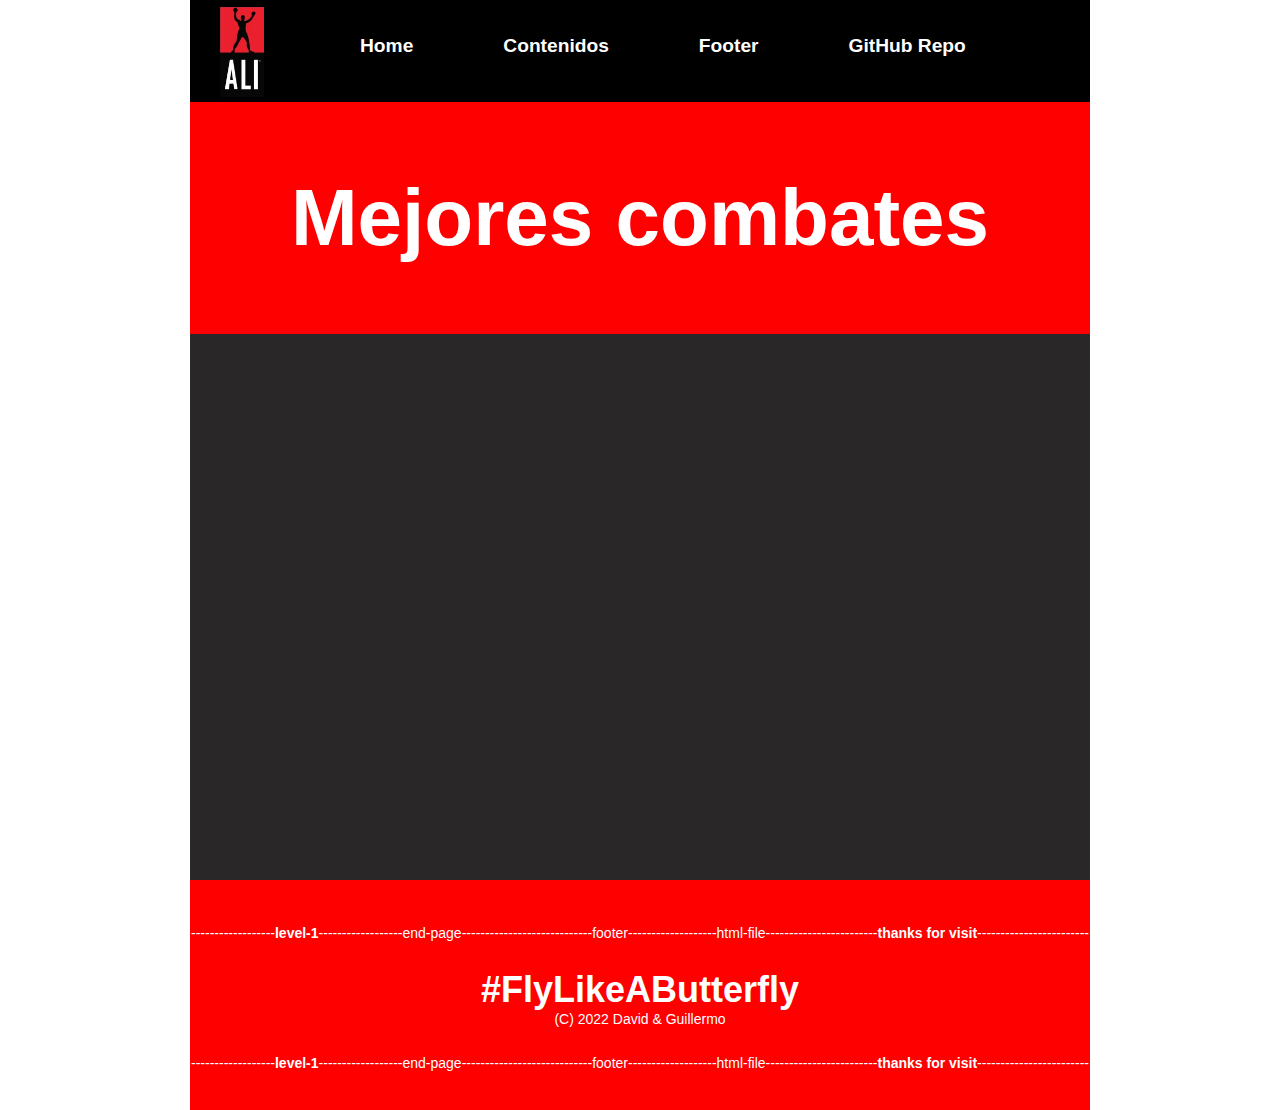
<file: best-combats.html>
<!DOCTYPE html>
<html lang="en">
<head>
    <meta charset="UTF-8">
    <meta http-equiv="X-UA-Compatible" content="IE=edge">
    <meta name="viewport" content="width=device-width, initial-scale=1.0">
    <link rel="stylesheet" href="/src/assets/css/styles.css">
    <title>Best Combats</title>
    <!--link rel-->
</head>
<body>
    <header>
        <img src="/src/assets/img/162129896,width=178,height=178.webp" alt="esto es una imagen">
        <nav>
            <ol>
                <li><a href="index.html">Home</a></li>
                <li><a href="#Contenidos">Contenidos</a></li>
                <li><a href="#footer">Footer</a></li>
                <li><a href="#footer">GitHub Repo</a></li>
            </ol>
        </nav>
    </header>
    <div class="bcombats-title-area">
        <h1>Mejores combates</h1>
        <div class="bcombats-content-area">
   <iframe src="https://www.youtube.com/embed/8Yz69kY_IHo" title="YouTube video player" frameborder="0" allow="accelerometer; autoplay; clipboard-write; encrypted-media; gyroscope; picture-in-picture" allowfullscreen></iframe>
   <div class="footer">
    <p>------------------<strong>level-1</strong>------------------end-page----------------------------footer-------------------html-file------------------------<strong>thanks for visit</strong>------------------------</p>
    <br>
    <h2>#FlyLikeAButterfly</h2>
    <p>(C) 2022 David & Guillermo</p>
    <br>
    <p>------------------<strong>level-1</strong>------------------end-page----------------------------footer-------------------html-file------------------------<strong>thanks for visit</strong>------------------------</p>
</div>
</body>
</html>
</file>
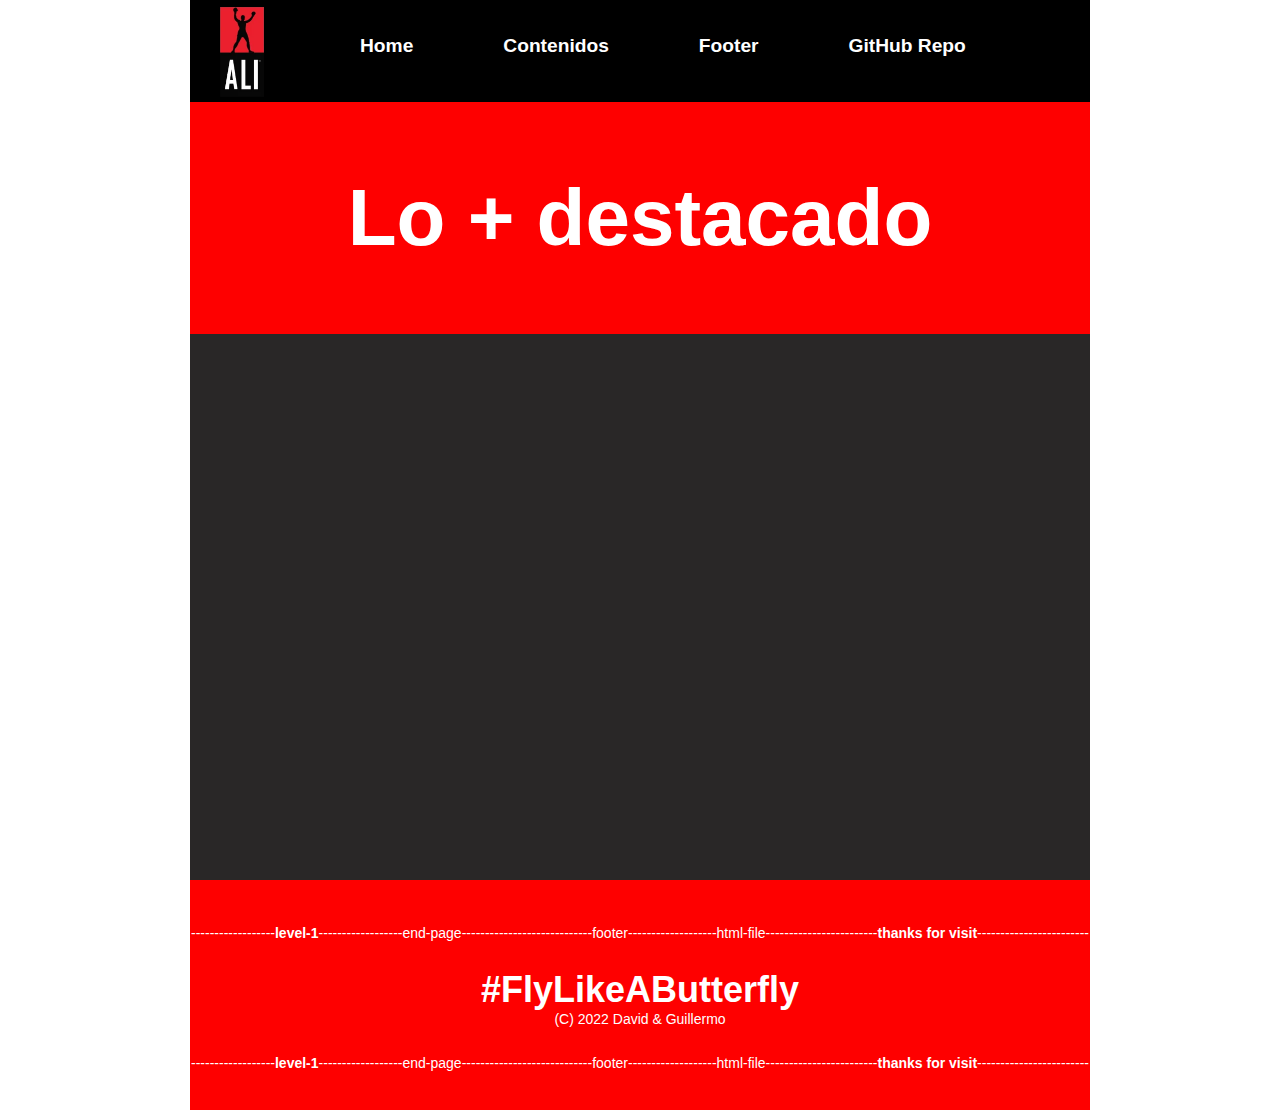
<file: higlights.html>
<!DOCTYPE html>
<html lang="en">
<head>
    <meta charset="UTF-8">
    <meta http-equiv="X-UA-Compatible" content="IE=edge">
    <meta name="viewport" content="width=device-width, initial-scale=1.0">
    <link rel="stylesheet" href="/src/assets/css/styles.css">
    <title>Best Combats</title>
    <!--link rel-->
</head>
<body>
    <header>
        <img src="/src/assets/img/162129896,width=178,height=178.webp" alt="esto es una imagen">
        <nav>
            <ol>
                <li><a href="index.html">Home</a></li>
                <li><a href="#Contenidos">Contenidos</a></li>
                <li><a href="#footer">Footer</a></li>
                <li><a href="#footer">GitHub Repo</a></li>
            </ol>
        </nav>
    </header>
    <div class="higlights-title-area">
        <h1>Lo + destacado</h1>
        <div class="higlights-content-area">
   <iframe src="https://www.youtube.com/embed/C_fEIVwjrew" title="YouTube video player" frameborder="0" allow="accelerometer; autoplay; clipboard-write; encrypted-media; gyroscope; picture-in-picture" allowfullscreen></iframe>
   <div class="footer">
    <p>------------------<strong>level-1</strong>------------------end-page----------------------------footer-------------------html-file------------------------<strong>thanks for visit</strong>------------------------</p>
    <br>
    <h2>#FlyLikeAButterfly</h2>
    <p>(C) 2022 David & Guillermo</p>
    <br>
    <p>------------------<strong>level-1</strong>------------------end-page----------------------------footer-------------------html-file------------------------<strong>thanks for visit</strong>------------------------</p>
</div>
</body>
</html>
</file>
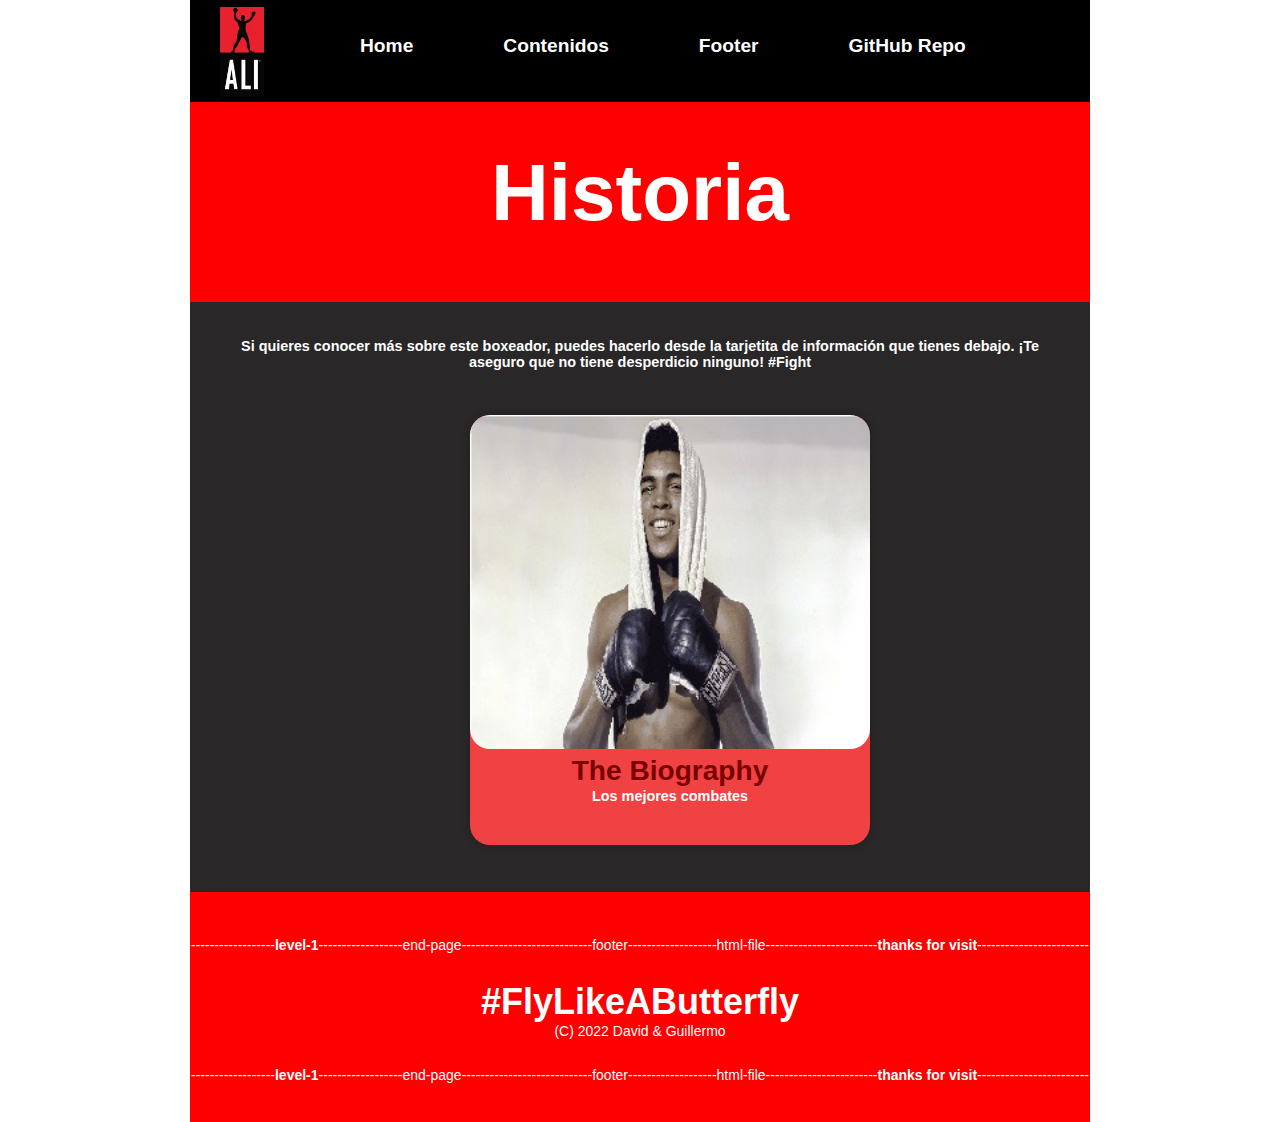
<file: history.html>
<!DOCTYPE html>
<html lang="en">
<head>
    <meta charset="UTF-8">
    <meta http-equiv="X-UA-Compatible" content="IE=edge">
    <meta name="viewport" content="width=device-width, initial-scale=1.0">
    <link rel="stylesheet" href="/src/assets/css/styles.css">
    <title>Historia</title>

</head>
<body>
    <header>
        <img src="/src/assets/img/162129896,width=178,height=178.webp" alt="esto es una imagen">
        <nav>
            <ol>
                <li><a href="index.html">Home</a></li>
                <li><a href="#Contenidos">Contenidos</a></li>
                <li><a href="#footer">Footer</a></li>
                <li><a href="#footer">GitHub Repo</a></li>
            </ol>
        </nav>
    </header>
    <div class="title-area">
        <h1>Historia</h1>
    </div>
    <div class="history-content-area">
        <p>Si quieres conocer más sobre este boxeador, puedes hacerlo desde la tarjetita de información que tienes debajo. ¡Te aseguro que no tiene desperdicio ninguno! #Fight</p>
        <div class="history-card">
            <img class="c2" src="/src/assets/img/Muhammad Ali-3.jpg">
            <h3><a href=https://www.britannica.com/biography/Muhammad-Ali-boxer>The Biography</a></h3>
            <p>Los mejores combates</p>
        </div>
    </div>

    <div class="footer">
        <p>------------------<strong>level-1</strong>------------------end-page----------------------------footer-------------------html-file------------------------<strong>thanks for visit</strong>------------------------</p>
        <br>
        <h2>#FlyLikeAButterfly</h2>
        <p>(C) 2022 David & Guillermo</p>
        <br>
        <p>------------------<strong>level-1</strong>------------------end-page----------------------------footer-------------------html-file------------------------<strong>thanks for visit</strong>------------------------</p>
    </div>
</body>
</html>
</file>
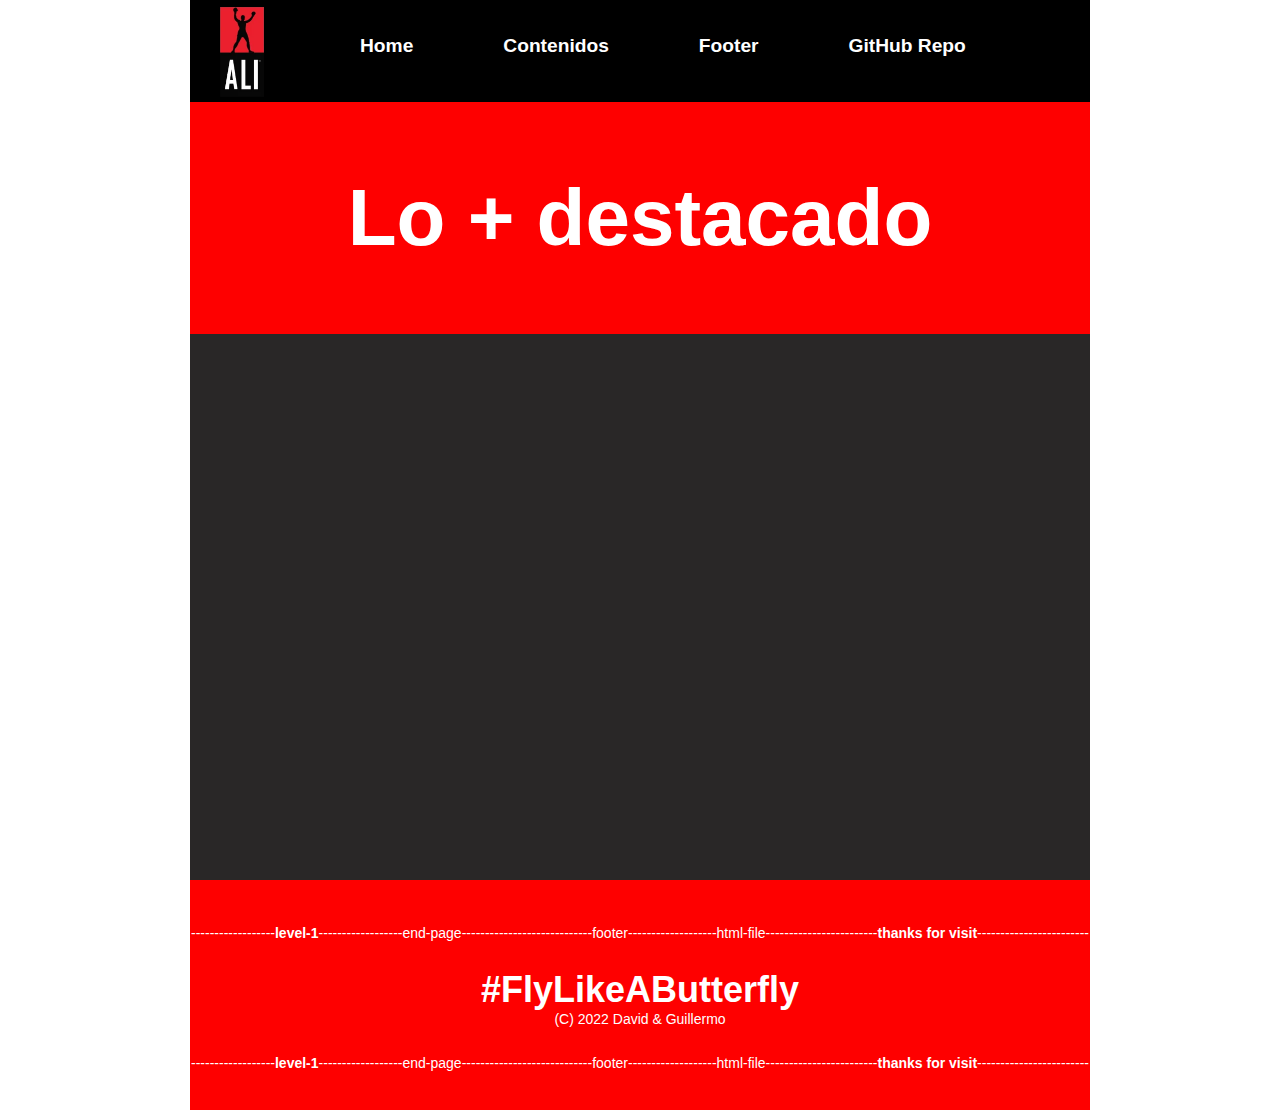
<file: src/highlights.html>
<!DOCTYPE html>
<html lang="en">
<head>
    <meta charset="UTF-8">
    <meta http-equiv="X-UA-Compatible" content="IE=edge">
    <meta name="viewport" content="width=device-width, initial-scale=1.0">
    <link rel="stylesheet" href="/src/assets/css/styles.css">
    <title>Best Combats</title>
    <!--link rel-->
</head>
<body>
    <header>
        <img src="/src/assets/img/162129896,width=178,height=178.webp" alt="esto es una imagen">
        <nav>
            <ol>
                <li><a href="index.html">Home</a></li>
                <li><a name="Contenidos" href="#Contenidos">Contenidos</a></li>
                <li><a name="Footer" href="#footer">Footer</a></li>
                <li><a href="https://github.com/Guillermo292/Ejercicio-tributo">GitHub Repo</a></li>
            </ol>
        </nav>
    </header>
    <div class="higlights-title-area">
        <h1>Lo + destacado</h1>
        <div class="higlights-content-area">
   <iframe src="https://www.youtube.com/embed/C_fEIVwjrew" title="YouTube video player" frameborder="0" allow="accelerometer; autoplay; clipboard-write; encrypted-media; gyroscope; picture-in-picture" allowfullscreen></iframe>
   <div class="footer">
    <p>------------------<strong>level-1</strong>------------------end-page----------------------------footer-------------------html-file------------------------<strong>thanks for visit</strong>------------------------</p>
    <br>
    <h2>#FlyLikeAButterfly</h2>
    <p>(C) 2022 David & Guillermo</p>
    <br>
    <p>------------------<strong>level-1</strong>------------------end-page----------------------------footer-------------------html-file------------------------<strong>thanks for visit</strong>------------------------</p>
</div>
</body>
</html>
</file>
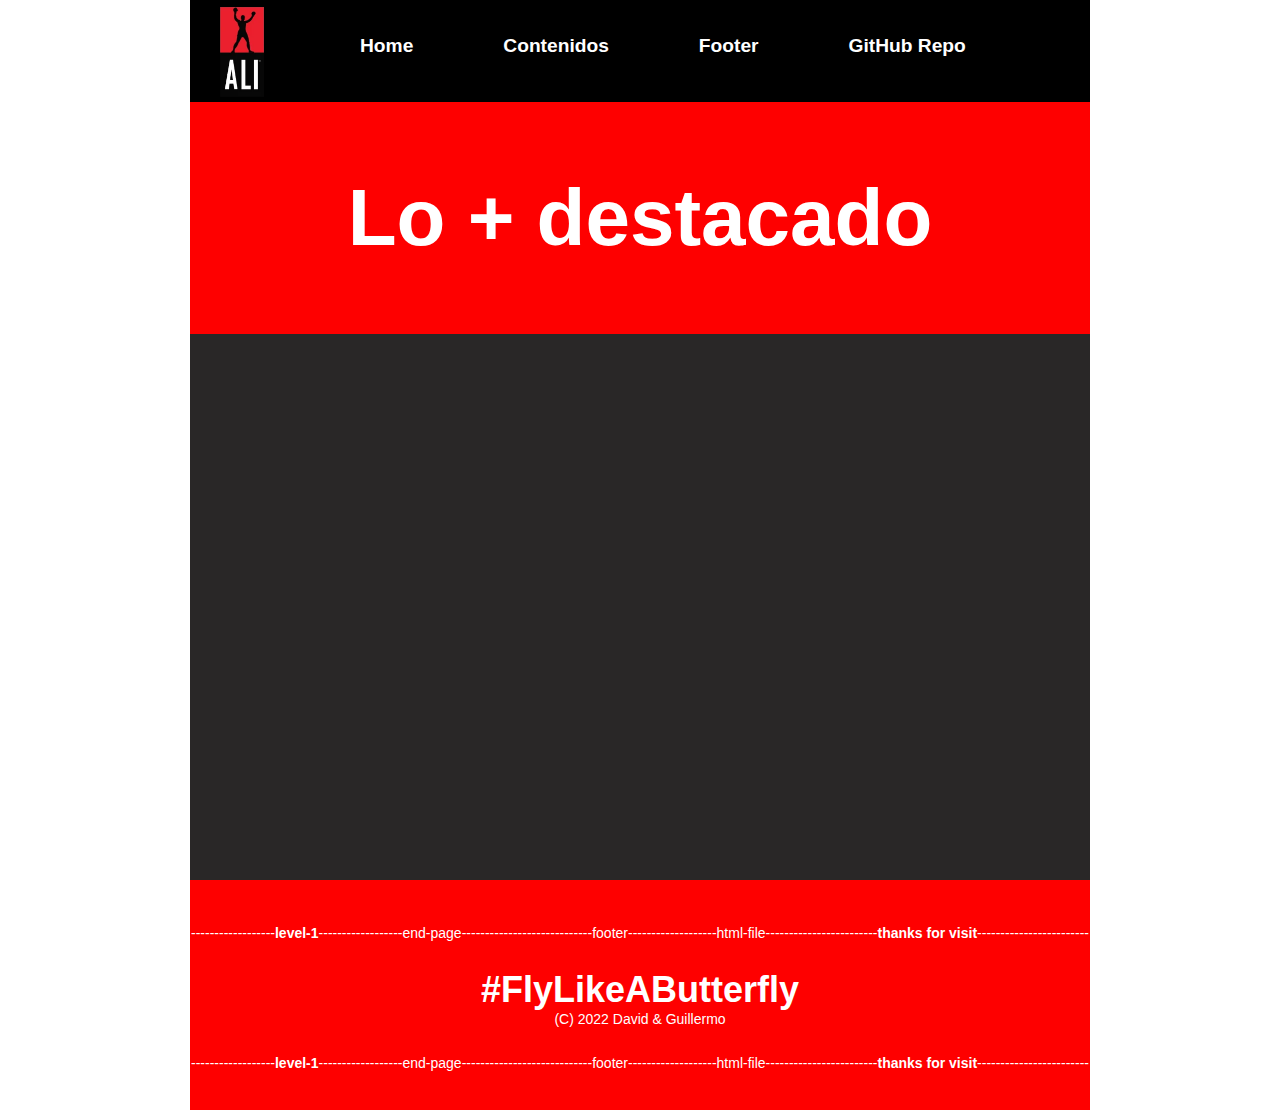
<file: src/higlights.html>
<!DOCTYPE html>
<html lang="en">
<head>
    <meta charset="UTF-8">
    <meta http-equiv="X-UA-Compatible" content="IE=edge">
    <meta name="viewport" content="width=device-width, initial-scale=1.0">
    <link rel="stylesheet" href="/src/assets/css/styles.css">
    <title>Best Combats</title>
    <!--link rel-->
</head>
<body>
    <header>
        <img src="/src/assets/img/162129896,width=178,height=178.webp" alt="esto es una imagen">
        <nav>
            <ol>
                <li><a href="index.html">Home</a></li>
                <li><a name="Contenidos" href="#Contenidos">Contenidos</a></li>
                <li><a href="#footer">Footer</a></li>
                <li><a href="#footer">GitHub Repo</a></li>
            </ol>
        </nav>
    </header>
    <div class="higlights-title-area">
        <h1>Lo + destacado</h1>
        <div class="higlights-content-area">
   <iframe src="https://www.youtube.com/embed/C_fEIVwjrew" title="YouTube video player" frameborder="0" allow="accelerometer; autoplay; clipboard-write; encrypted-media; gyroscope; picture-in-picture" allowfullscreen></iframe>
   <div class="footer">
    <p>------------------<strong>level-1</strong>------------------end-page----------------------------footer-------------------html-file------------------------<strong>thanks for visit</strong>------------------------</p>
    <br>
    <h2>#FlyLikeAButterfly</h2>
    <p>(C) 2022 David & Guillermo</p>
    <br>
    <p>------------------<strong>level-1</strong>------------------end-page----------------------------footer-------------------html-file------------------------<strong>thanks for visit</strong>------------------------</p>
</div>
</body>
</html>
</file>
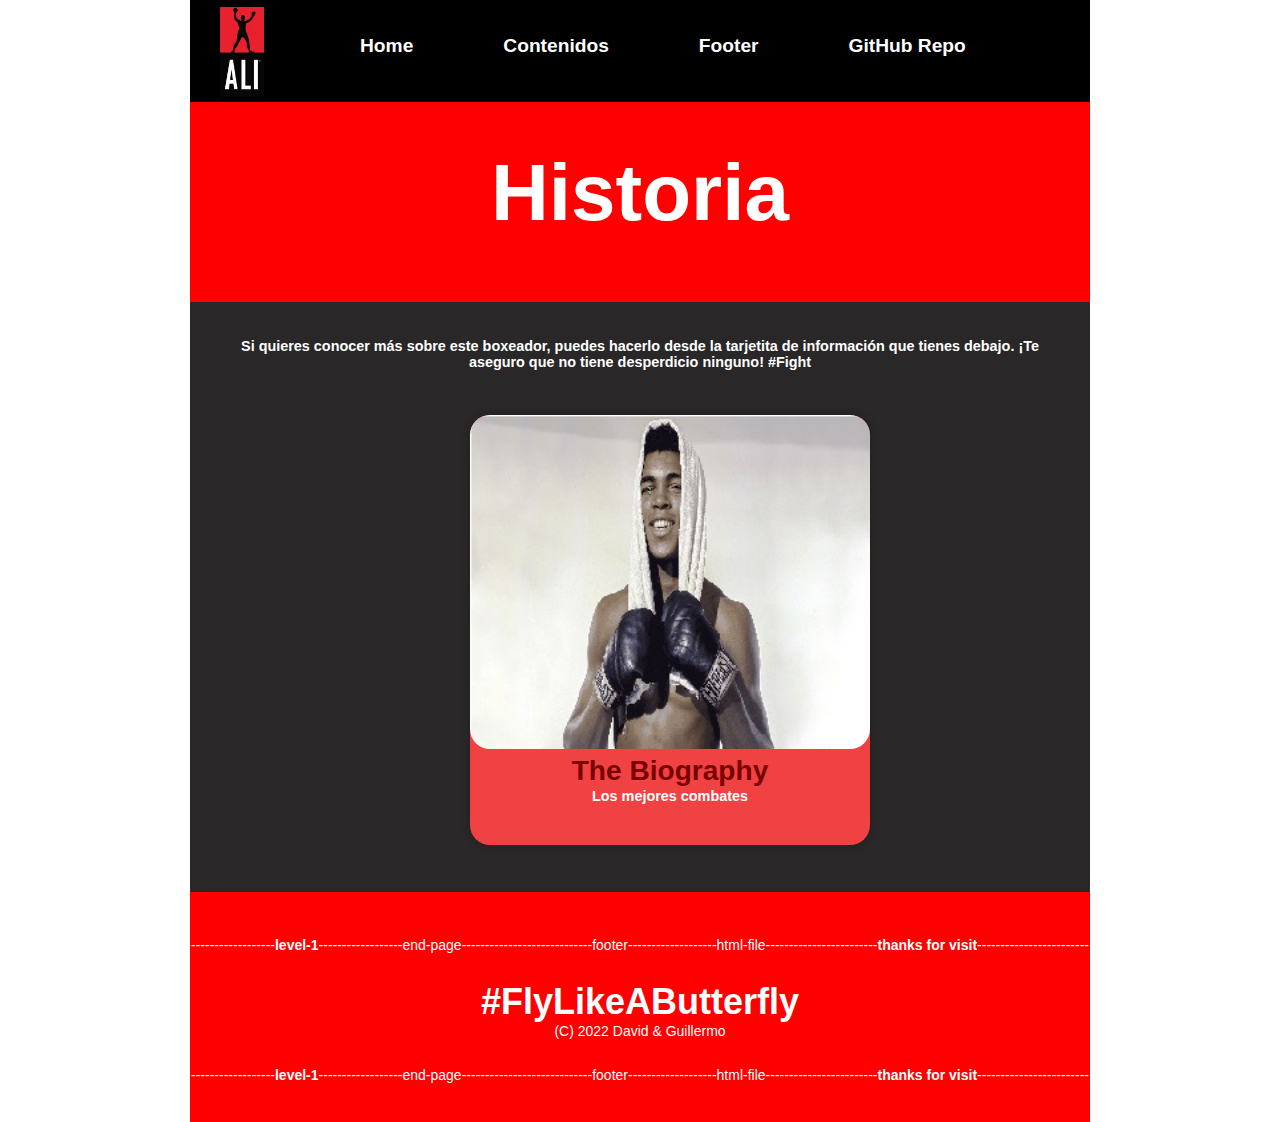
<file: src/history.html>
<!DOCTYPE html>
<html lang="en">
<head>
    <meta charset="UTF-8">
    <meta http-equiv="X-UA-Compatible" content="IE=edge">
    <meta name="viewport" content="width=device-width, initial-scale=1.0">
    <link rel="stylesheet" href="/src/assets/css/styles.css">
    <title>Historia</title>

</head>
<body>
    <header>
        <img src="/src/assets/img/162129896,width=178,height=178.webp" alt="esto es una imagen">
        <nav>
            <ol>
                <li><a href="index.html">Home</a></li>
                <li><a name="Contenidos" href="#Contenidos">Contenidos</a></li>
                <li><a href="#footer">Footer</a></li>
                <li><a href="#footer">GitHub Repo</a></li>
            </ol>
        </nav>
    </header>
    <div class="title-area">
        <h1>Historia</h1>
    </div>
    <div class="history-content-area">
        <p>Si quieres conocer más sobre este boxeador, puedes hacerlo desde la tarjetita de información que tienes debajo. ¡Te aseguro que no tiene desperdicio ninguno! #Fight</p>
        <div class="history-card">
            <img class="c2" src="/src/assets/img/Muhammad Ali-3.jpg">
            <h3><a href=https://www.britannica.com/biography/Muhammad-Ali-boxer>The Biography</a></h3>
            <p>Los mejores combates</p>
        </div>
    </div>

    <div class="footer">
        <p>------------------<strong>level-1</strong>------------------end-page----------------------------footer-------------------html-file------------------------<strong>thanks for visit</strong>------------------------</p>
        <br>
        <h2>#FlyLikeAButterfly</h2>
        <p>(C) 2022 David & Guillermo</p>
        <br>
        <p>------------------<strong>level-1</strong>------------------end-page----------------------------footer-------------------html-file------------------------<strong>thanks for visit</strong>------------------------</p>
    </div>
</body>
</html>
</file>
<file: src/assets/css/styles.css>
/*MAIN CSS STYLES (INDEX + SECONDARYPAGES)*/

/*CORE*/
/*------------------------------------*/
@import "mainframe.css";
@import "header.css";

/*FOR BANNER INDEX ONLY*/
/*------------------------------------*/
@import "banner.css";

/*FOR CARDS INDEX ONLY*/
/*------------------------------------*/
@import "cards.css";

/*ALL PAGES FOOTER*/
@import "footer.css";
/*------------------------------------*/

/*ADDITIONAL PAGES CSS*/
/*------------------------------------*/
@import "history.css";
@import "best-combats.css";
@import "highlights.css";
</file>
